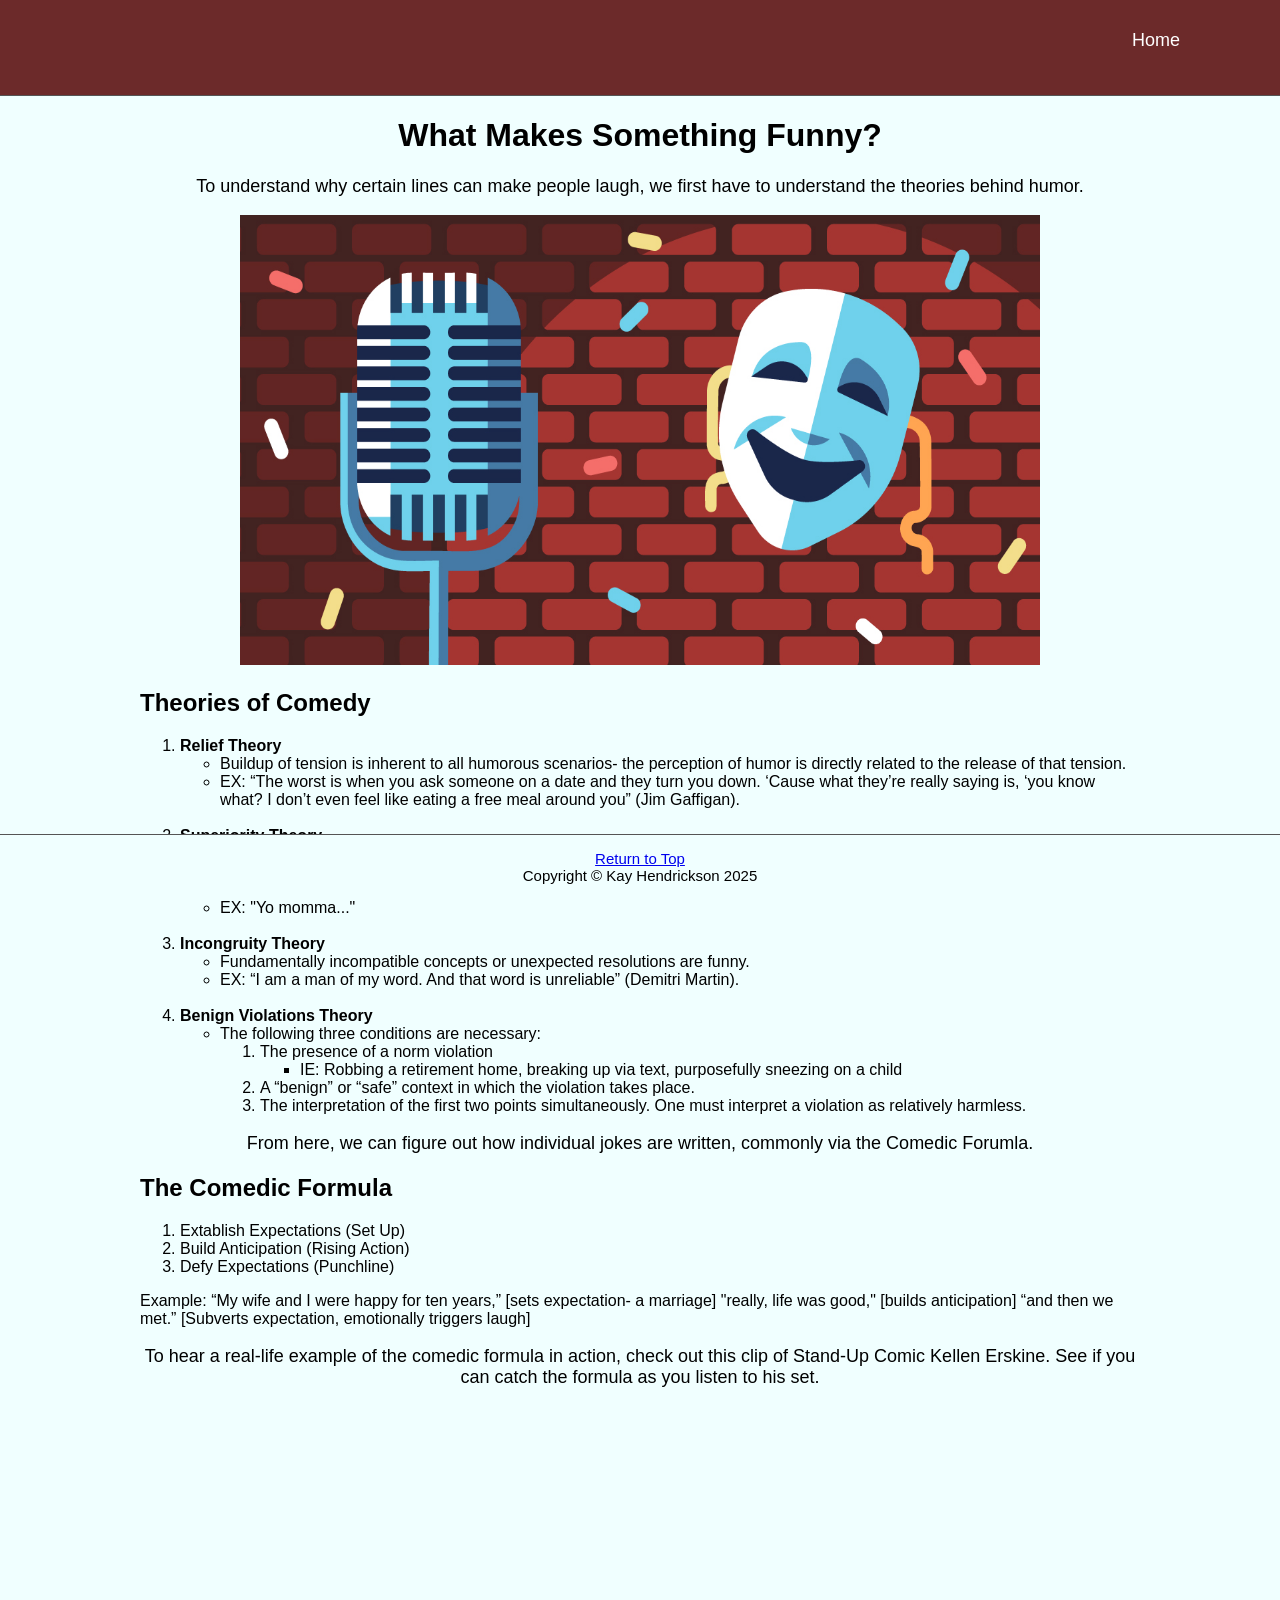
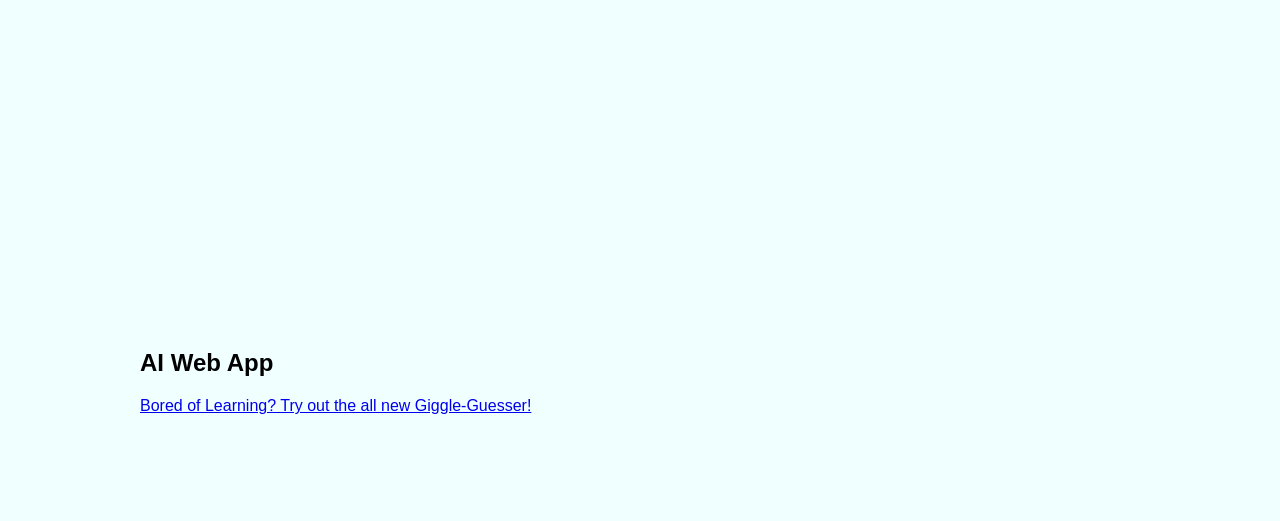
<file: scratch.html>
<!DOCTYPE html>
<html lang="en">
<head>
    <meta charset="UTF-8">
    <meta name="viewport" content="width=device-width, initial-scale=1.0">
    <title>Scratch</title>
    <link rel="stylesheet" href="style.css">
</head>

<body>
 
    <div class="common header">
         <!--Link back to other docs-->
        <p id="top" class="nav-item"> 
        <a class="nav-link px-lg-3 py-3 py-lg-4" href="about.html"  style="font-size: large; text-align: right; margin-right: 50px;">Home</a></p>
    </div>

    <div class="wrapper">
    <div class="common mainbody">
        <!--Header-->
        <h1 style="text-align: center;">What Makes Something Funny?</h1>
        <p style="font-size: large; text-align: center;">To understand why certain lines can make people laugh, we first have to understand the theories behind humor.</p>

         <!--Image-->
        <div style="text-align: center;">
          <img src="mic.jpg" width="800" height="450" alt="Image of a Microphone and Comedy Mask">
        </div>

        <!--Content-->
        <h2 class="section-heading">Theories of Comedy</h2>
            <ol>
            <li><b>Relief Theory</b></li>
            <ul>
                <li>Buildup of tension is inherent to all humorous scenarios- the perception of humor is directly related to the release of that tension.</li>
                <li>
                    EX: “The worst is when you ask someone on a date and they turn you down. ‘Cause what they’re really saying is, 
                    ‘you know what? I don’t even feel like eating a free meal around you” (Jim Gaffigan).
                </li>
             </ul>
             <br>
             <li><b>Superiority Theory</b></li>
             <ul>
                <li>
                    Humor is derived from the misfortunes of others and our own relative superiority. 
                    The joke not only lies in the superiority, but in the creative and interesting ways people insult each other. 
                    “Yo momma is overweight” is not nearly as funny as “Yo momma is so fat she walked in front of the TV and I missed three seasons.”
                </li>
                <li>EX: "Yo momma..."</li>
             </ul>
             <br>
             <li><b>Incongruity Theory</b></li>
                <ul>
                <li>
                    Fundamentally incompatible concepts or unexpected resolutions are funny.
                </li>
                <li>EX: “I am a man of my word. And that word is unreliable” (Demitri Martin).</li>
                </ul>
             <br>
             <li><b>Benign Violations Theory</b></li>
             <ul>
                <li> The following three conditions are necessary:</li>
                    <ol>
                        <li>The presence of a norm violation </li>
                            <ul>
                                <li>IE: Robbing a retirement home, breaking up via text, purposefully sneezing on a child</li>
                            </ul>
                        <li>A “benign” or “safe” context in which the violation takes place. </li>
                        <li> The interpretation of the first two points simultaneously. One must interpret a violation as relatively harmless.</li>
                    </ol>
            </ul>
         </ol>
         <p style="font-size: large; text-align: center;">From here, we can figure out how individual jokes are written, commonly via the Comedic Forumla.</p>
         <h2 class="section-heading">The Comedic Formula</h2>
        <ol>
            <li>Extablish Expectations (Set Up)</li>
            <li>Build Anticipation (Rising Action)</li>
            <li>Defy Expectations (Punchline)</li>
        </ol>
        <p>Example: “My wife and I were happy for ten years,” [sets expectation- a marriage] 
            "really, life was good," [builds anticipation]
            “and then we met.” [Subverts expectation, emotionally triggers laugh]
        </p>

         <!--Video-->
         <p style="font-size: large; text-align: center;">To hear a real-life example of the comedic formula in action, check out this clip of Stand-Up Comic Kellen Erskine. See if you can catch the formula as you listen to his set.</p>
            <div style="text-align: center;" alt="Video of Kellen Erskine">
                <iframe width="800" height="450"
                 src="https://www.youtube.com/embed/MYyUtj8Ucq4?" 
                 frameborder="0" allowfullscreen>
             </iframe>
           </div>
     </div>
     <h2 class="section-heading">AI Web App</h2>
     <a href="WebApp.html">Bored of Learning? Try out the all new Giggle-Guesser!</a>
     <br>
     <br>
     <br>
    </div>


    <div class="common footer">
        <!--Anchor-->
        <a href="#top">Return to Top</a>
        <div class="small text-center text-muted fst-italic">Copyright &copy; Kay Hendrickson 2025</div>
    </div>
   
</body>
</html>
</file>
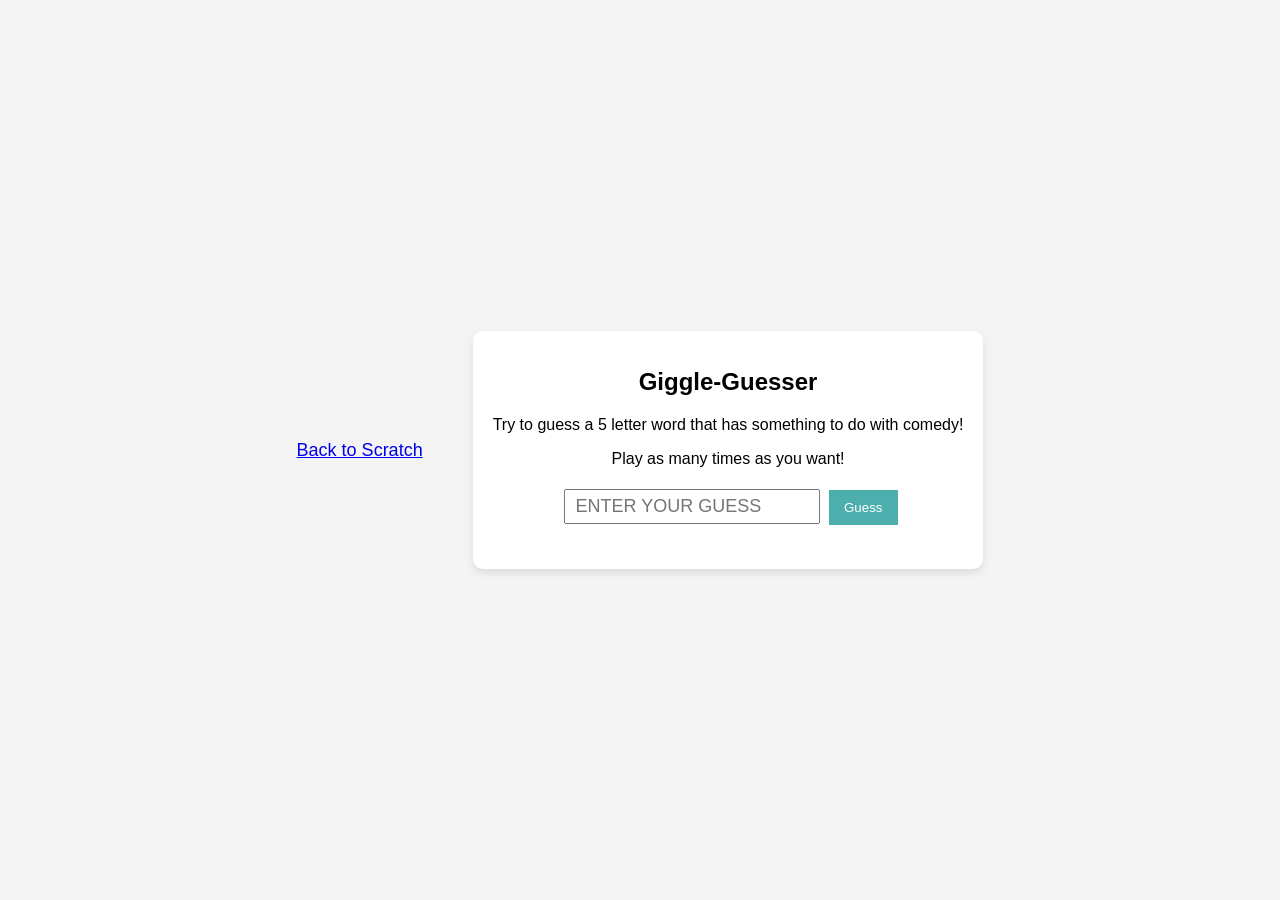
<file: WebApp.html>
<!DOCTYPE html>
<html lang="en">
<head>
    <meta charset="UTF-8">
    <meta name="viewport" content="width=device-width, initial-scale=1.0">
    <title>Giggle-Guesser</title>
    <link rel="stylesheet" href="WebStyle.css">
</head>
<body>
    <a class="nav-link px-lg-3 py-3 py-lg-4" href="scratch.html"  style="font-size: large; text-align: right; margin-right: 50px;">Back to Scratch</a></p>
    <div class="container">
        <h1>Giggle-Guesser</h1>
        <div id="guessRows"></div>
        <p>Try to guess a 5 letter word that has something to do with comedy!</p>
        <p>Play as many times as you want!</p>
        <input type="text" id="guessInput" maxlength="5" placeholder="Enter your guess" />
        <button id="guessButton">Guess</button>
        <button id="restartButton" style="display:none;">Play Again</button>
        <p id="result"></p>
    </div>
    <script src="script.js"></script>
</body>
</html>
</file>
<file: style.css>
body {
    background-color: azure;
    margin: 0;
    padding: 0;
    font-family: Verdana, Geneva, Tahoma, sans-serif;
    color: black;
}

.wrapper {
    width: 100%;
    max-width: 1000px;
    margin: 0 auto;
    padding-bottom: 70px;
    box-sizing: border-box;
}


.header {
    height: 80px;
    font-size: 15px;
    background-color: #6C2A2A;
    color: white;
    text-align: center;
    text-align: right;
    padding: 15px 50px 0 0;
    border-bottom: solid 1px #555555;
}

.header a {
    color: white;
    text-decoration: none;
}

.header a:hover {
    text-decoration: underline;
}

.mainbody {
    margin-top: 20px;
    padding-bottom: 70px;
}

.footer {
    position: fixed;
    bottom: 0;
    left: 0;
    right: 0;
    height: 50px;
    font-size: 15px;
    color: black;
    border-top: solid 1px #555555;
    text-align: center;
    padding-top: 15px;
    z-index: 1000;
    background-color: azure;
}

/*

The site must be hosted online (e.g., via GitHub pages).
https://pages.github.com

A small web app created in collaboration with AI: 
Be creative. Here are some examples of what other students have done. Keep in mind that the first three are fairly basic. To merit full credit on an app like one of these first three would require you to creatively contribute (either in style or function) to what the AI comes up with to go beyond a basic app.
Riddle generator; Joke generator; Number guessing game; Snake game; Wordle clone
Try to keep the code for this app in a single page (e.g., styles, HTML, and scripts all on one page).
This page should be accessible via a link from the scratch page
</file>
<file: WebStyle.css>
body {
    font-family: Arial, sans-serif;
    background-color: #f4f4f4;
    display: flex;
    justify-content: center;
    align-items: center;
    height: 100vh;
    margin: 0;
}

.container {
    text-align: center;
    background-color: white;
    border-radius: 10px;
    padding: 20px;
    box-shadow: 0 4px 8px rgba(0, 0, 0, 0.1);
}

h1 {
    font-size: 24px;
    margin-bottom: 20px;
}

#guessRows {
    margin-bottom: 20px;
}

input {
    font-size: 18px;
    padding: 5px 10px;
    margin: 5px;
    text-transform: uppercase;
}

button {
    padding: 10px 15px;
    background-color: #4cafad;
    color: white;
    border: none;
    cursor: pointer;
}

button:disabled {
    background-color: #ccc;
}

#result {
    font-size: 18px;
    margin-top: 20px;
    color: #333;
}

.row {
    margin: 10px 0;
}

.cell {
    display: inline-block;
    width: 40px;
    height: 40px;
    line-height: 40px;
    margin: 5px;
    font-size: 20px;
    border: 1px solid #ddd;
    text-transform: uppercase;
    font-weight: bold;
}

.correct {
    background-color: #4cafad;
    color: white;
}

.present {
    background-color: #dec77b;
    color: white;
}

.absent {
    background-color: #787c7e; 
    color: white;
}
</file>
